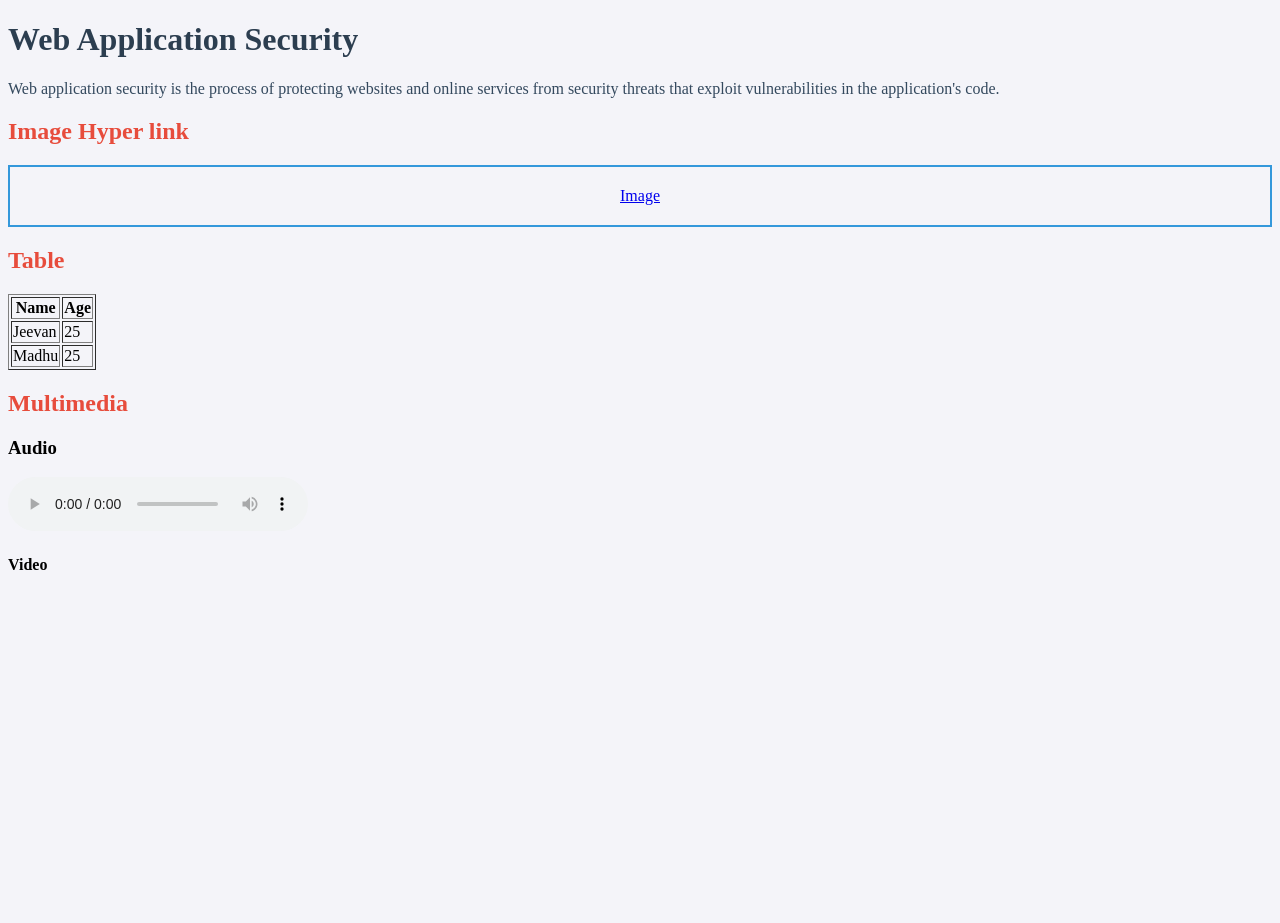
<file: Lab-Assignment/index.html>
<!DOCTYPE html>
<head> <!--describes the header-->
    <h1>  <title>WEB SECURITY </title></h1> <!--the title of the header-->
        <link rel="stylesheet" type="text/css" href="styles.css"> <!-- added the styes as per tsak 4-->
        <title>WEB SECURITY</title>
</head> 
<body> <!-- the contents-->
    <header><h1>  Web Application Security </h1></header> <!--h1,h2,h3 are the HEADER TAGS-->
    <p>Web application security is the process of protecting websites and online services from security threats that exploit vulnerabilities in the application's code. </p> <!--p is the paragraoh-->

    <h2> Image Hyper link</h2>
    <div style="text-align: center;">
    <a href="https://media.istockphoto.com/id/174829448/photo/risk.jpg?s=1024x1024&w=is&k=20&c=ksPhPxR-3j8lF4YEGDXyDH4he_y4dn3gYHS9wAr6Aqo="> Image</a> <!--href refers to the destintion-->
    </div>
    <h2> Table </h2>
        <table border="1">
            <tr> <!--tr is table row-->
                <th>Name</th> <!--th is table header-->
                <th>Age</th>
            </tr>
            <tr>
                <td>Jeevan</td> <!--td is table data-->
                <td>25 </td>
              </tr>
              <tr>
                <td>Madhu</td>
                <td>25</td>
              </tr>
                </table>
    <h2> Multimedia </h2>
            <h3> Audio </h3>
            <audio controls>
                <source src="https://samplelib.com/lib/preview/mp3/sample-6s.mp3" type="audio/mp3" >
            </audio>
            
            <h4> Video </h1>
<iframe width="560" height="315" src="https://www.youtube.com/embed/dQZD7aGCOsQ" 
    title="YouTube video player" 
    frameborder="0" 
    allow="accelerometer; autoplay; clipboard-write; encrypted-media; gyroscope; picture-in-picture" 
</video>
                        
allowfullscreen></iframe>
</body>
</html>
</file>
<file: Lab-Assignment/styles.css>
/* To Change the font color of the <h1> heading */
h1 {
    color: #2c3e50; /* Dark color */
}

/* To Set the background color of the page */
body {
    background-color: #f4f4f9; /* Light grey background */
}

/*To  Set the font size of the paragraph <p> */
p {
    font-size: 16px;
    color: #34495e; /* Dark text color */
}

/* To Style the list */
ul, ol {
    list-style-type: square; /* Bulleted list */
    padding-left: 20px;
}

li {
    margin: 10px 0; /* Set margin for list items */
}

/* To Add a border and padding to a <div> container element */
div {
    border: 2px solid #3498db; /* Blue border */
    padding: 20px;
    margin: 20px 0;
}

/* Additional styles */
h2 {
    color: #e74c3c; /* Red color for headers */
}
</file>
